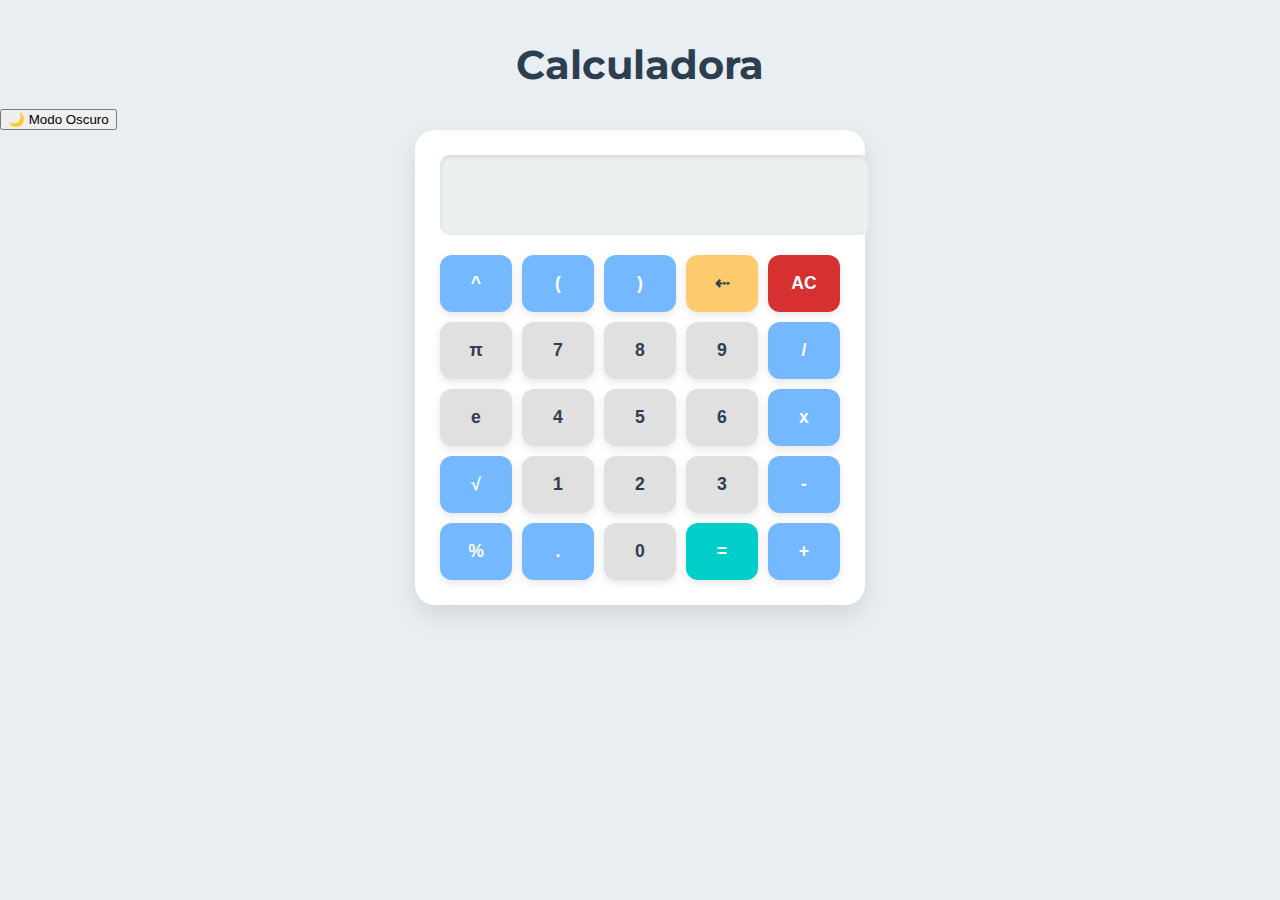
<file: index.html>
<!-- Calculcadora | Calculator -->
<!DOCTYPE html>
<html>

<head>
    <!--Metadatos | Metadata-->
    <meta charset="utf-8" />
    <meta name="author" content="SiegBoss" />
    <meta name="description" content="Portafolio de SiegBoss" />
    <meta name="viewport" content="width=device-width, initial-scale=1" />
    <!--Titulo | Title-->
    <title>Calculadora</title>
    <!--Icono | Icon-->
    <link rel="icon" type="image/x-icon" href="./images/logo_willy.png" />
    <!-- Enlazar a Bootstrap | Link to Bootstrap -->
    <link href="https://cdn.jsdelivr.net/npm/bootstrap@5.3.2/dist/css/bootstrap.min.css" rel="stylesheet" integrity="sha384-T3c6CoIi6uLrA9TneNEoa7RxnatzjcDSCmG1MXxSR1GAsXEV/Dwwykc2MPK8M2HN" crossorigin="anonymous" />
    <link rel="stylesheet" href="https://cdn.jsdelivr.net/npm/bootstrap-icons@1.11.1/font/bootstrap-icons.css" />
    <!--Enlazar CSS Estilo | Link CSS Style-->
    <link rel="stylesheet" type="text/css" href="./style/index.css" />
    <!--Tipografias | Fonts-->
    <link rel="preconnect" href="https://fonts.googleapis.com">
    <link rel="preconnect" href="https://fonts.gstatic.com" crossorigin>
    <link href="https://fonts.googleapis.com/css2?family=Montserrat:wght@400;700&display=swap" rel="stylesheet">
</head>

<body>
    <!---------------------->
    <!--Calculadora principal | Main Calculator-->
    <section>
        <!--Titulo | Title-->
        <h1>Calculadora</h1>
        <div class="text-center mb-3">
            <button id="toggle-theme" class="btn btn-outline-dark">🌙 Modo Oscuro</button>
        </div>
        <div class="calculator-main ">
            <!--Pantalla | Screen-->
            <div class="container-input">
                <input type="text" id="calculator-input" disabled />
            </div>
            <!--Botones | Buttons-->
            <!--Primer Fila | First Row-->
            <div class="main-buttons">
                <div class="column">
                    <button type="button" class="button button-symbol" onclick="add('**')">
                        ^
                    </button>
                    <button type="button" class="button button-symbol" onclick="add('(')">
                        (
                    </button>
                    <button type="button" class="button button-symbol" onclick="add(')')">
                        )
                    </button>
                    <button type="button" class="button button-delate2" onclick="add('A')">
                        ⇠
                    </button>
                    <button type="button" class="button button-delate1" onclick="add('C')">
                        AC
                    </button>
                </div>
                <!--Segunda Fila | Second Row-->
                <div class="column">
                    <button type="button" class="button button-number" onclick="add('P')">
                        π
                    </button>
                    <button type="button" class="button button-number" onclick="add('7')">
                        7
                    </button>
                    <button type="button" class="button button-number" onclick="add('8')">
                        8
                    </button>
                    <button type="button" class="button button-number" onclick="add('9')">
                        9
                    </button>
                    <button type="button" class="button button-symbol" onclick="add('/')">
                        /
                    </button>
                </div>
                <!--Tercer Fila | Third Row-->
                <div class="column">
                    <button type="button" class="button button-number" onclick="add('e')">
                        e
                    </button>
                    <button type="button" class="button button-number" onclick="add('4')">
                        4
                    </button>
                    <button type="button" class="button button-number" onclick="add('5')">
                        5
                    </button>
                    <button type="button" class="button button-number" onclick="add('6')">
                        6
                    </button>
                    <button type="button" class="button button-symbol" onclick="add('*')">
                        x
                    </button>
                </div>
                <!--Cuarta Fila | Fourth Row-->
                <div class="column">
                    <button type="button" class="button button-symbol" onclick="add('R')">
                        √
                    </button>
                    <button type="button" class="button button-number" onclick="add('1')">
                        1
                    </button>
                    <button type="button" class="button button-number" onclick="add('2')">
                        2
                    </button>
                    <button type="button" class="button button-number" onclick="add('3')">
                        3
                    </button>
                    <button type="button" class="button button-symbol" onclick="add('-')">
                        -
                    </button>
                </div>
                <!--Quinta Fila | Fifth Row-->
                <div class="column">
                    <button type="button" class="button button-symbol" onclick="add('%')">
                        %
                    </button>
                    <button type="button" class="button button-symbol" onclick="add('.')">
                        .
                    </button>
                    <button type="button" class="button button-number" onclick="add('0')">
                        0
                    </button>
                    <button type="button" class="button button-equal" onclick="add('=')">
                        =
                    </button>
                    <button type="button" class="button button-symbol" onclick="add('+')">
                        +
                    </button>
                </div>
            </div>
        </div>
    </section>
    <!---------------------->

<!---------------------->
    <!--Enlazar html con JS | Link html with JS-->
    <script src="./script/index.js"></script>
    <!--Enlazar a Bootstrap | Link to Bootstrap-->
    <script src="https://cdn.jsdelivr.net/npm/bootstrap@5.3.2/dist/js/bootstrap.bundle.min.js" integrity="sha384-C6RzsynM9kWDrMNeT87bh95OGNyZPhcTNXj1NW7RuBCsyN/o0jlpcV8Qyq46cDfL" crossorigin="anonymous"></script>
</body>

</html>
</file>
<file: style/index.css>
/* 
  Estilos para calculadora con soporte de modo claro/oscuro.
  Incluye animaciones, botones personalizados, input, y footer.

  Style for calculator with light/dark mode support.
Includes animations, custom buttons, input, and footer.
*/

/* ------------------------- */
/* FUENTE Y ESTILOS GENERALES | GENERAL STYLES */
body {
    font-family: 'Montserrat', sans-serif;
    background: #e9eef3;
    color: #333;
    margin: 0;
    padding: 0;
}

/* Transiciones generales | General transitions */
body,
.calculator-main,
.container-input input,
.button,
footer {
    transition: background-color 0.4s ease, color 0.4s ease;
}

/* ------------------------- */
/* TÍTULO PRINCIPAL | MAIN TITLE */
h1 {
    text-align: center;
    margin: 40px 0 20px;
    font-weight: 700;
    font-size: 2.5rem;
    color: #2c3e50;
}

/* ------------------------- */
/* CONTENEDOR DE LA CALCULADORA | CALCULATOR CONTAINER */
.calculator-main {
    max-width: 400px;
    margin: 0 auto;
    padding: 25px;
    background: #ffffff;
    border-radius: 20px;
    box-shadow: 0 10px 25px rgba(0, 0, 0, 0.1);
}

/* ------------------------- */
/* PANTALLA DE ENTRADA | INPUT SCREEN */
.container-input input {
    width: 100%;
    height: 60px;
    border: none;
    border-radius: 10px;
    font-size: 2rem;
    padding: 10px 15px;
    text-align: right;
    background: #ecf0f1;
    color: #2c3e50;
    box-shadow: inset 0 2px 5px rgba(0, 0, 0, 0.1);
    margin-bottom: 20px;
}

/* ------------------------- */
/* BOTONES | BUTTONS */
/* Contenedor principal de botones | Main button container */
.main-buttons {
    display: flex;
    flex-direction: column;
    gap: 10px;
}

/* Fila de botones | Row of buttons */
.column {
    display: flex;
    justify-content: space-between;
    gap: 10px;
}

/* Estilo base de los botones | Base style of buttons */
.button {
    flex: 1;
    padding: 18px 0;
    font-size: 1.1rem;
    font-weight: 600;
    border: none;
    border-radius: 12px;
    cursor: pointer;
    transition: all 0.2s ease-in-out;
    box-shadow: 0 3px 8px rgba(0, 0, 0, 0.1);
}

/* Botones por tipo | Buttons by type */
.button-number {
    background-color: #e0e0e0;
    color: #2c3e50;
}

.button-symbol {
    background-color: #74b9ff;
    color: white;
}

.button-equal {
    background-color: #00cec9;
    color: white;
}

.button-delate1 {
    background-color: #d63031;
    color: white;
}

.button-delate2 {
    background-color: #fdcb6e;
    color: #2c3e50;
}

/* Efecto hover | Hover effect */
.button:hover {
    transform: translateY(-2px);
    box-shadow: 0 5px 15px rgba(0, 0, 0, 0.15);
}

/* Efecto al presionar | Press effect */
.button {
    transition: transform 0.1s ease, box-shadow 0.1s ease;
}

.button:active {
    transform: scale(0.95);
    box-shadow: 0 2px 5px rgba(0, 0, 0, 0.2);
}

/* ------------------------- */
/* FOOTER */
footer {
    background-color: #2c3e50;
    color: white;
    padding: 30px 10px;
    margin-top: 60px;
    text-align: center;
}

.footer_icon {
    width: 60px;
    margin-bottom: 10px;
}

.footer_text_f {
    font-weight: 700;
    font-size: 1.1rem;
}

.footer_text {
    margin-top: 10px;
    font-size: 1rem;
}

.social_media_icons a {
    font-size: 1.6rem;
    margin: 0 10px;
    color: white;
    transition: color 0.3s;
}

.social_media_icons a:hover {
    color: #00cec9;
}

.Copyright {
    margin-top: 15px;
    font-size: 0.9rem;
}

/* ------------------------- */
/* MODO OSCURO | DARK MODE */
body.dark-mode {
    background: #1e272e;
    color: #f1f2f6;
}

.dark-mode h1 {
    color: #f1f2f6;
}

.dark-mode .calculator-main {
    background: #2f3640;
    box-shadow: 0 10px 25px rgba(0, 0, 0, 0.3);
}

.dark-mode .container-input input {
    background: #353b48;
    color: #f5f6fa;
}

.dark-mode .button-number {
    background-color: #57606f;
    color: #f1f2f6;
}

.dark-mode .button-symbol {
    background-color: #487eb0;
    color: white;
}

.dark-mode .button-equal {
    background-color: #00a8ff;
}

.dark-mode .button-delate1 {
    background-color: #e84118;
}

.dark-mode .button-delate2 {
    background-color: #fbc531;
    color: #2f3640;
}

.dark-mode .footer_text_f,
.dark-mode .footer_text,
.dark-mode .Copyright {
    color: #f1f2f6;
}

.dark-mode footer {
    background-color: #2f3640;
}

.dark-mode .social_media_icons a {
    color: #f1f2f6;
}

.dark-mode .social_media_icons a:hover {
    color: #00a8ff;
}

/* ------------------------- */
/* RESPONSIVE: MÓVILES | MOBILE */
@media (max-width: 480px) {
    .calculator-main {
        padding: 15px;
    }

    .container-input input {
        font-size: 1.5rem;
        padding: 8px 10px;
    }

    .button {
        font-size: 1rem;
        padding: 15px 0;
    }

    footer {
        padding: 20px 10px;
    }
}

/* ------------------------- */
/* RESPONSIVE: TABLETAS | TABLETS */
@media (min-width: 481px) and (max-width: 768px) {
    .calculator-main {
        padding: 20px;
    }

    .container-input input {
        font-size: 1.8rem;
        padding: 10px 12px;
    }

    .button {
        font-size: 1.1rem;
        padding: 16px 0;
    }

    footer {
        padding: 25px 10px;
    }
}

/* ------------------------- */
/* RESPONSIVE: PANTALLAS GRANDES | LARGE SCREENS */
@media (min-width: 769px) and (max-width: 1200px) {
    .calculator-main {
        padding: 30px;
    }

    .container-input input {
        font-size: 2rem;
        padding: 12px 15px;
    }

    .button {
        font-size: 1.2rem;
        padding: 18px 0;
    }

    footer {
        padding: 30px 10px;
    }
}
</file>
